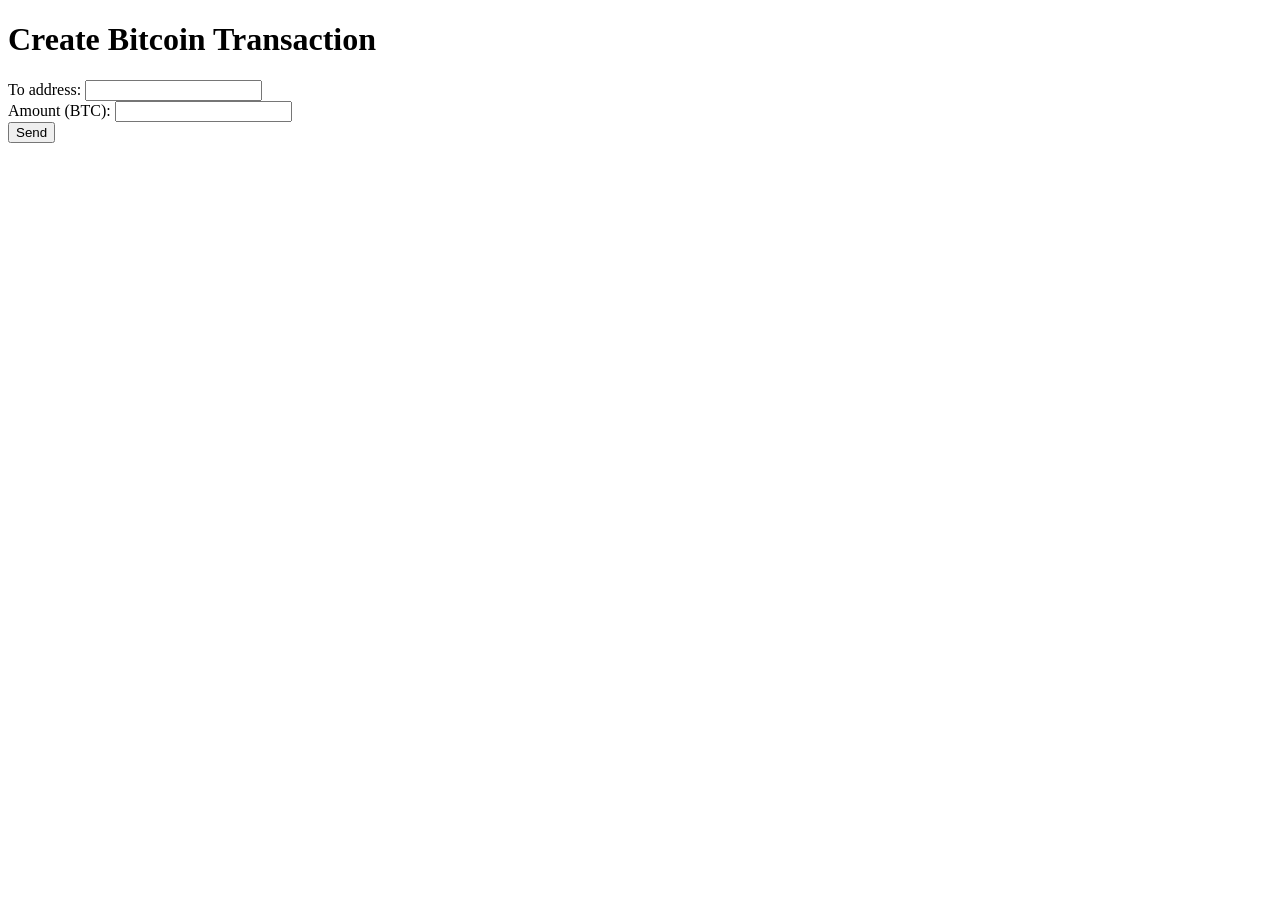
<file: frontend/index.html>
<!DOCTYPE html>
<html lang="en">
<head>
    <meta charset="UTF-8">
    <title>Bitcoin Transaction</title>
</head>
<body>
<h1>Create Bitcoin Transaction</h1>
<div>
  <label for="to">To address:</label>
  <input type="text" id="to" />
</div>
<div>
  <label for="amount">Amount (BTC):</label>
  <input type="number" step="0.00000001" id="amount" />
</div>
<button id="send">Send</button>
<pre id="response"></pre>
<script>
  document.getElementById('send').onclick = async () => {
    const to = document.getElementById('to').value;
    const amount = parseFloat(document.getElementById('amount').value);
    const resp = await fetch('/api/send', {
      method: 'POST',
      headers: { 'Content-Type': 'application/json' },
      body: JSON.stringify({ to_address: to, amount: amount })
    });
    const data = await resp.json();
    document.getElementById('response').textContent = JSON.stringify(data, null, 2);
  };
</script>
</body>
</html>
</file>
